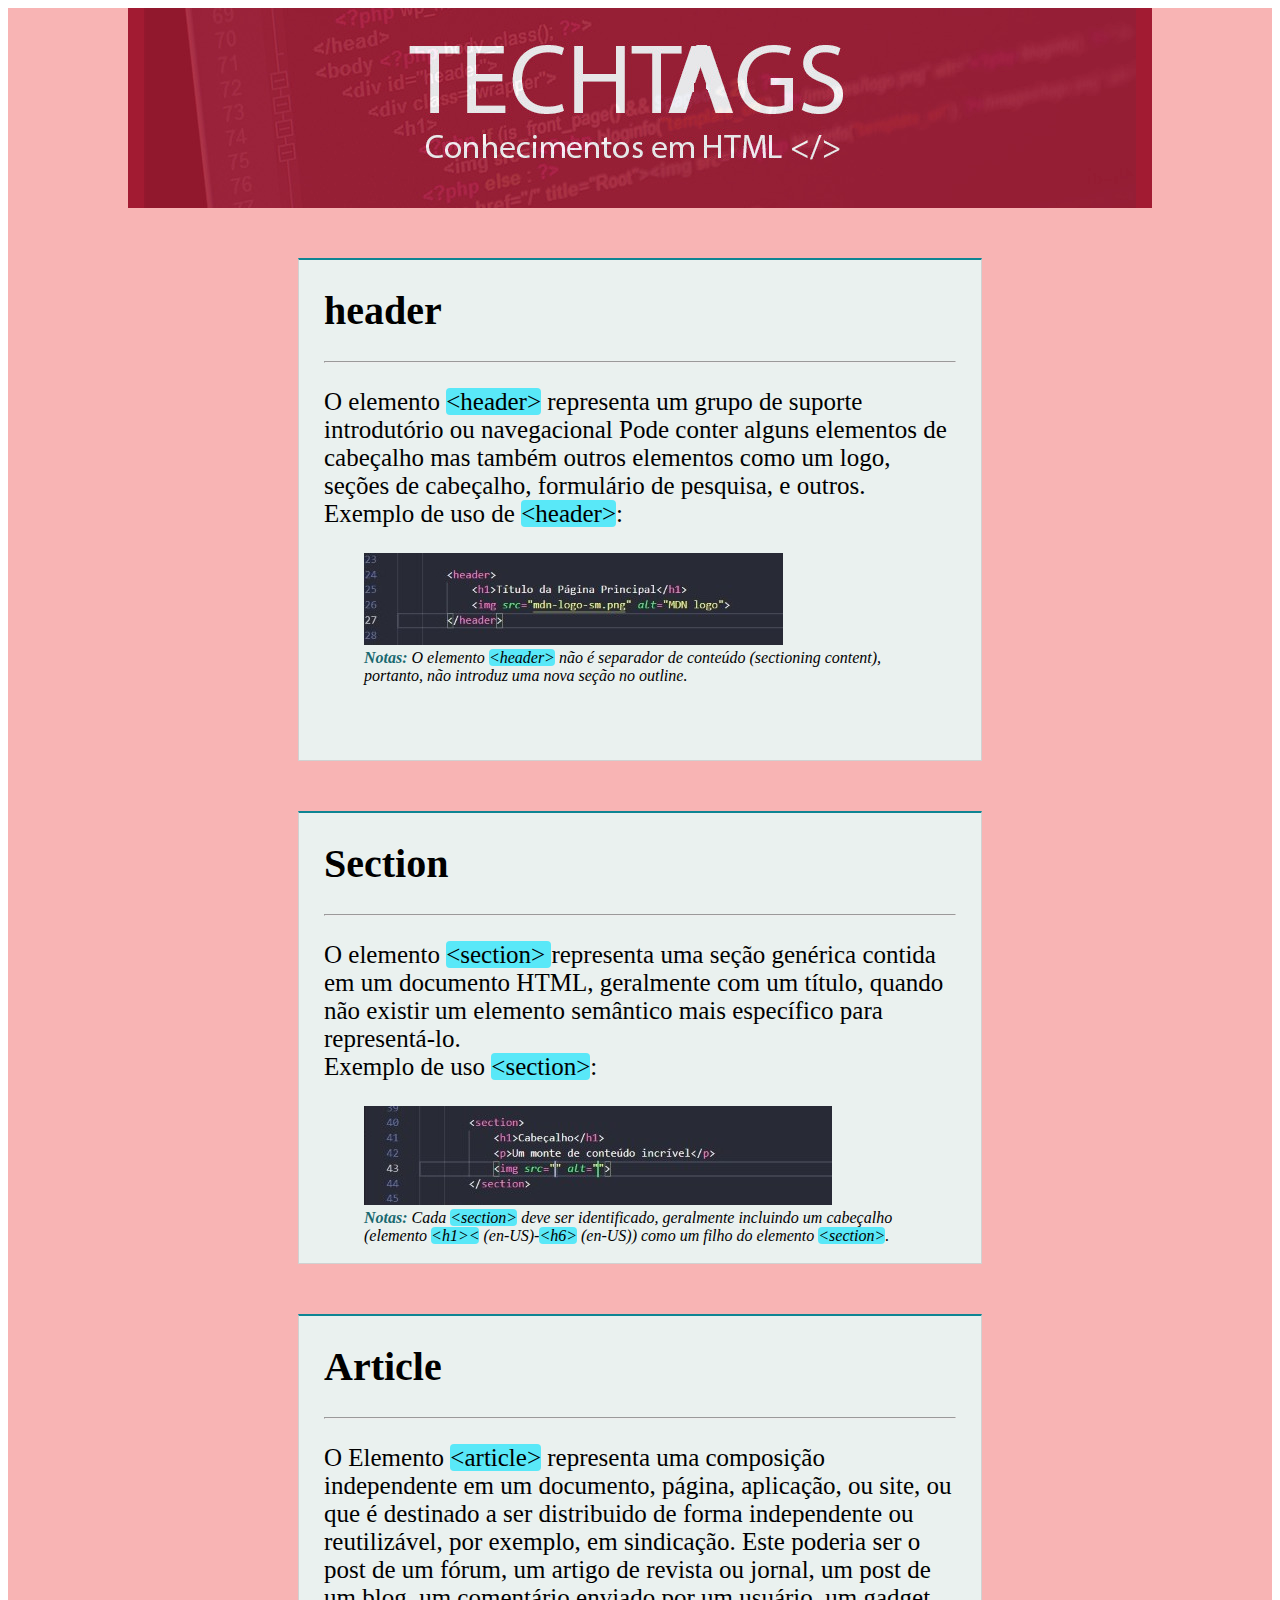
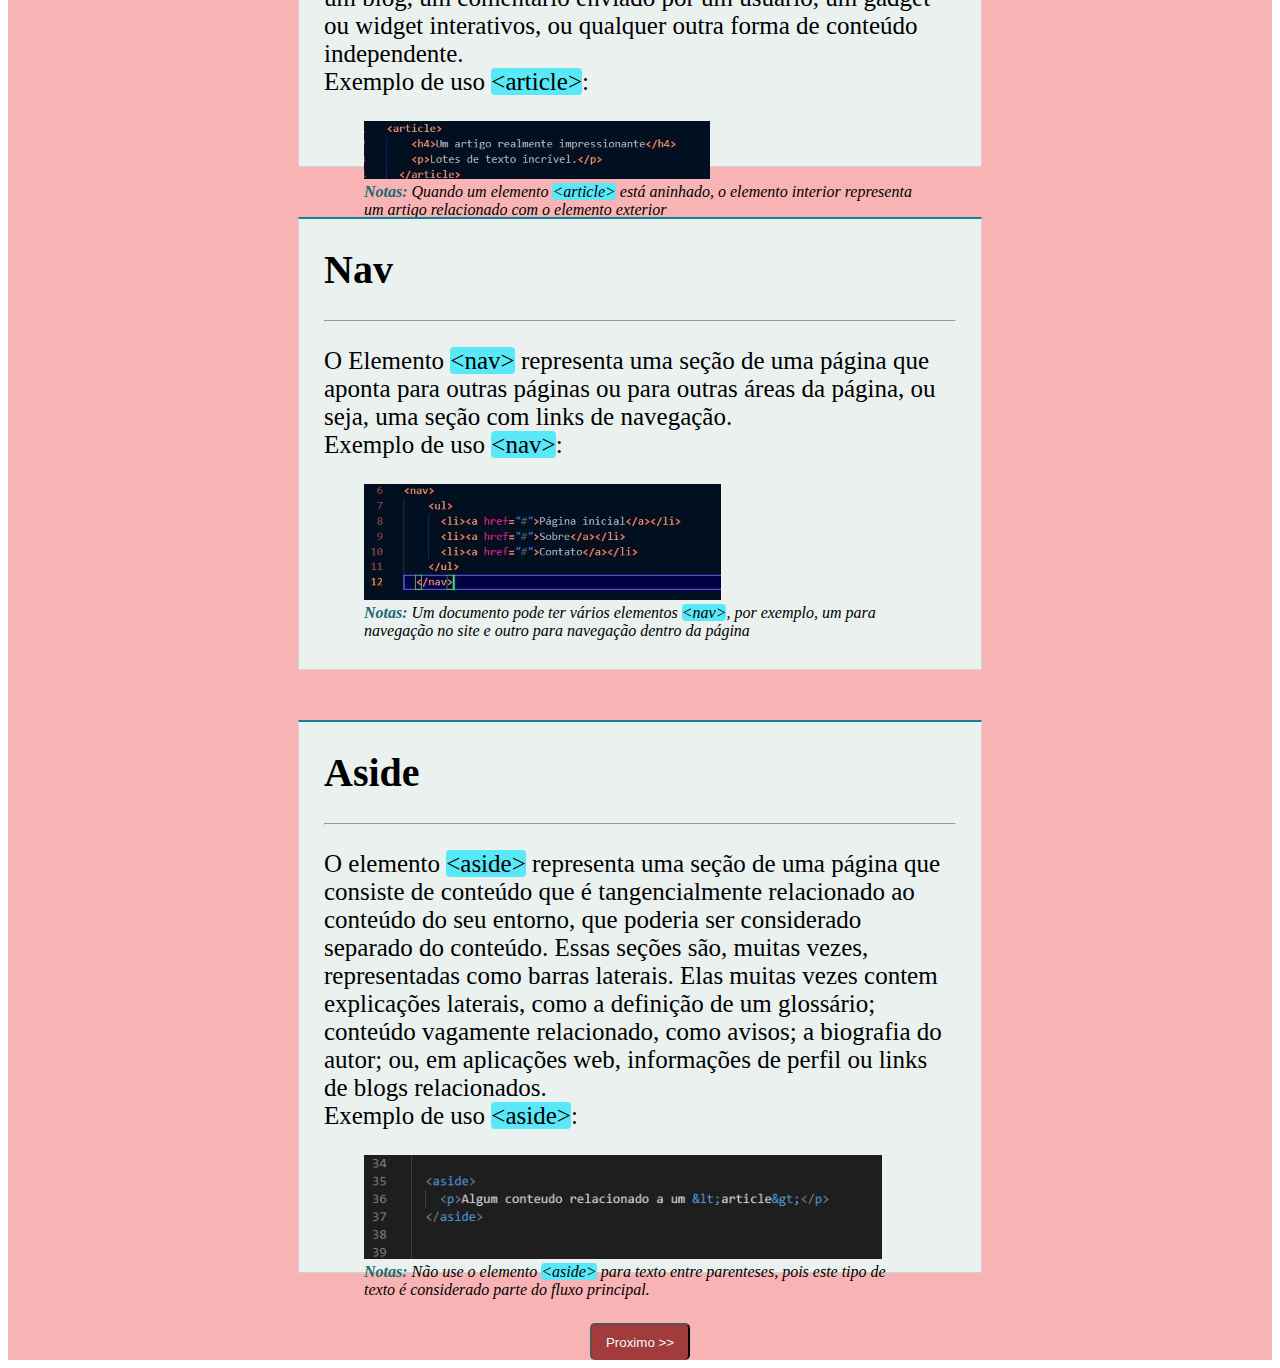
<file: index.html>
<!DOCTYPE html>
<html lang="en">
<head>
    <link rel="stylesheet" href="css/index.css">
    <meta charset="UTF-8">
    <meta http-equiv="X-UA-Compatible" content="IE=edge">
    <meta name="viewport" content="width=device-width, initial-scale=1.0">
    <title>Utilização das Tags</title>
</head>
<body>
    <main>
        <header>
            <img src="img/topo.jpeg";></p>
        </header>
    <section class="tags">
        <section class="t1">
            <h1>header</h1>
                    <hr>
                <p> 
                    O elemento <spam>&ltheader&gt</spam> representa um grupo de suporte introdutório ou navegacional
                    Pode conter alguns elementos de cabeçalho mas também outros elementos como um logo, 
                    seções de cabeçalho, formulário de pesquisa, e outros.</br>

                    Exemplo de uso de <spam>&ltheader&gt</spam>:
                </p>
                    <figure>
                    <img src="img/header.jpeg"></br>
                        <em><figcaption>
                            <strong>Notas:</strong> O elemento <spam>&ltheader&gt</spam> não é separador de conteúdo
                            (sectioning content), portanto, não introduz uma nova seção no outline.
                        </figcaption></em>
                    </figure>
        </section>
        <section class="t2">
            <h1>Section</h1>
                    <hr>
                <p>
                    O elemento <spam> &ltsection&gt </spam> representa uma seção genérica contida em um documento HTML, geralmente
                    com um título, quando não existir um elemento semântico mais específico para representá-lo.</br>

                    Exemplo de uso <spam>&ltsection&gt</spam>:
                </p>
                    <figure>
                    <img src="img/section.jpeg"></br>
                        <em><figcaption>
                            <strong>Notas:</strong> Cada <spam>&ltsection&gt</spam> deve ser identificado, geralmente incluindo um cabeçalho
                            (elemento <spam>&lth1&gt<</spam> (en-US)-<spam>&lth6&gt</spam> (en-US)) como um filho do elemento <spam>&ltsection&gt</spam>.
                        </figcaption></em>
                    </figure>
        </section>
        <section class="t3">
            <h1>Article</h1>
                    <hr>
                <p>
                    O Elemento <spam>&ltarticle&gt</spam> representa uma composição independente em um documento, página, aplicação,
                    ou site, ou que é destinado a ser distribuido de forma independente ou reutilizável, por exemplo, em sindicação. 
                    Este poderia ser o post de um fórum, um artigo de revista ou jornal, um post de um blog, 
                    um comentário enviado por um usuário, um gadget ou widget interativos, ou qualquer outra forma de conteúdo independente.</br>
                    
                    Exemplo de uso <spam>&ltarticle&gt</spam>:
                </p>
                    <figure>
                    <img src="img/Article.jpeg"></br>
                        <em><figcaption> 
                            <strong>Notas:</strong> Quando um elemento <spam>&ltarticle&gt</spam> está aninhado, o elemento interior
                            representa um artigo relacionado com o elemento exterior
                        </figcaption></em>
                    </figure>
        </section>
        <section class="t4">
            <h1>Nav</h1>
                    <hr>
                <p>
                    O Elemento <spam>&ltnav&gt</spam> representa uma seção de uma página que aponta para outras páginas
                    ou para outras áreas da página, ou seja, uma seção com links de navegação.</br>
                    
                    Exemplo de uso <spam>&ltnav&gt</spam>:
                </p>
                        <figure>
                    <img src="img/nav.jpeg"></br>
                        <em>
                            <strong>Notas:</strong> Um documento pode ter vários elementos <spam>&ltnav&gt</spam>, por exemplo, um para navegação no
                            site e outro para navegação dentro da página
                        </figcaption></em>
                    </figure>
        </section>
        <section class="t5">
            <h1>Aside</h1>
                <hr>
            <p> O elemento <spam>&ltaside&gt</spam> representa uma seção de uma página que consiste de conteúdo
                que é tangencialmente relacionado ao conteúdo do seu entorno, que poderia ser considerado separado do conteúdo.
                Essas seções são, muitas vezes, representadas como barras laterais. Elas muitas vezes contem explicações laterais,
                como a definição de um glossário; conteúdo vagamente relacionado, como avisos; a biografia do autor; ou,
                em aplicações web, informações de perfil ou links de blogs relacionados.</br>
                
                Exemplo de uso <spam>&ltaside&gt</spam>:
            </p>
                <figure>
            <img src="img/aside.jpeg"></br>
            <em><figcaption>
                <strong>Notas:</strong> Não use o elemento <spam>&ltaside&gt</spam>  para texto entre parenteses, 
                pois este tipo de texto é considerado parte do fluxo principal.
            </figcaption></em>
        </figure>
        </section>
            <a href="pag2.html">
            <button>Proximo >></button>
    </section>
    </main>
</body>
</html>
</file>
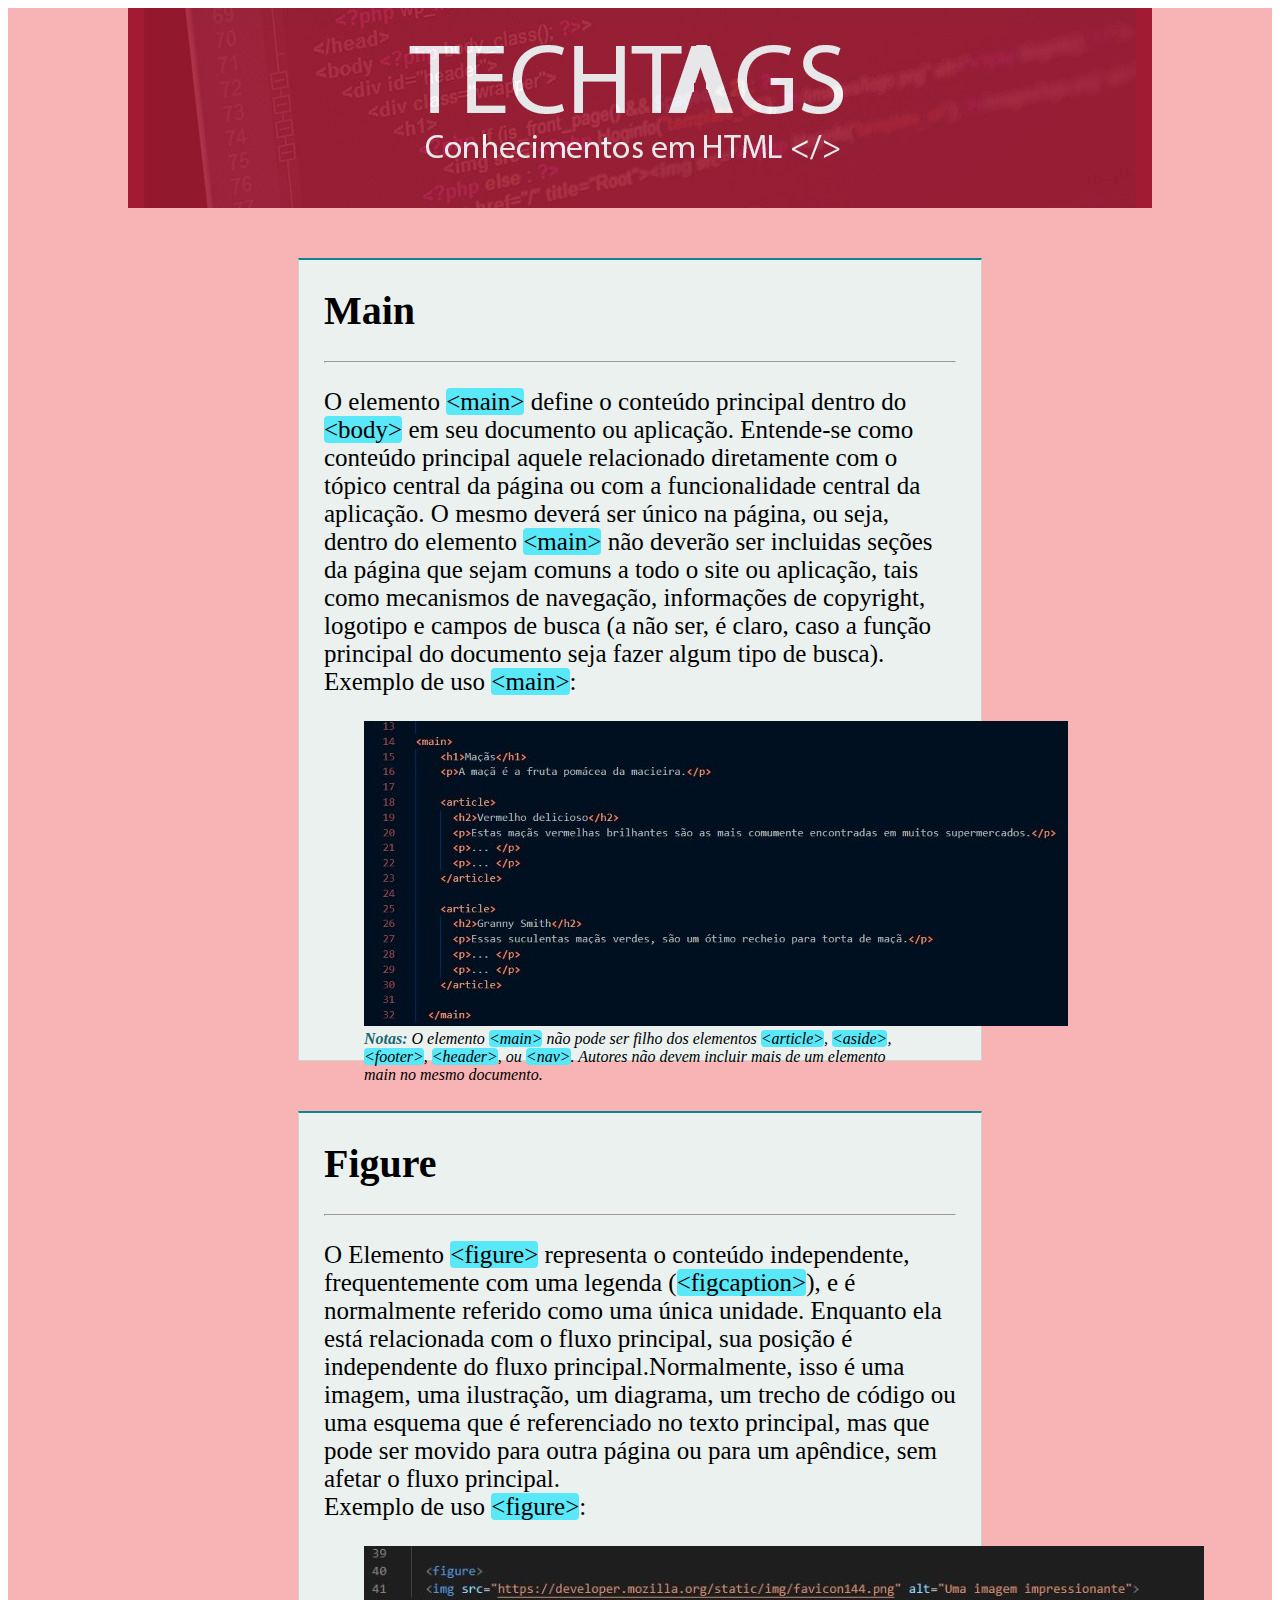
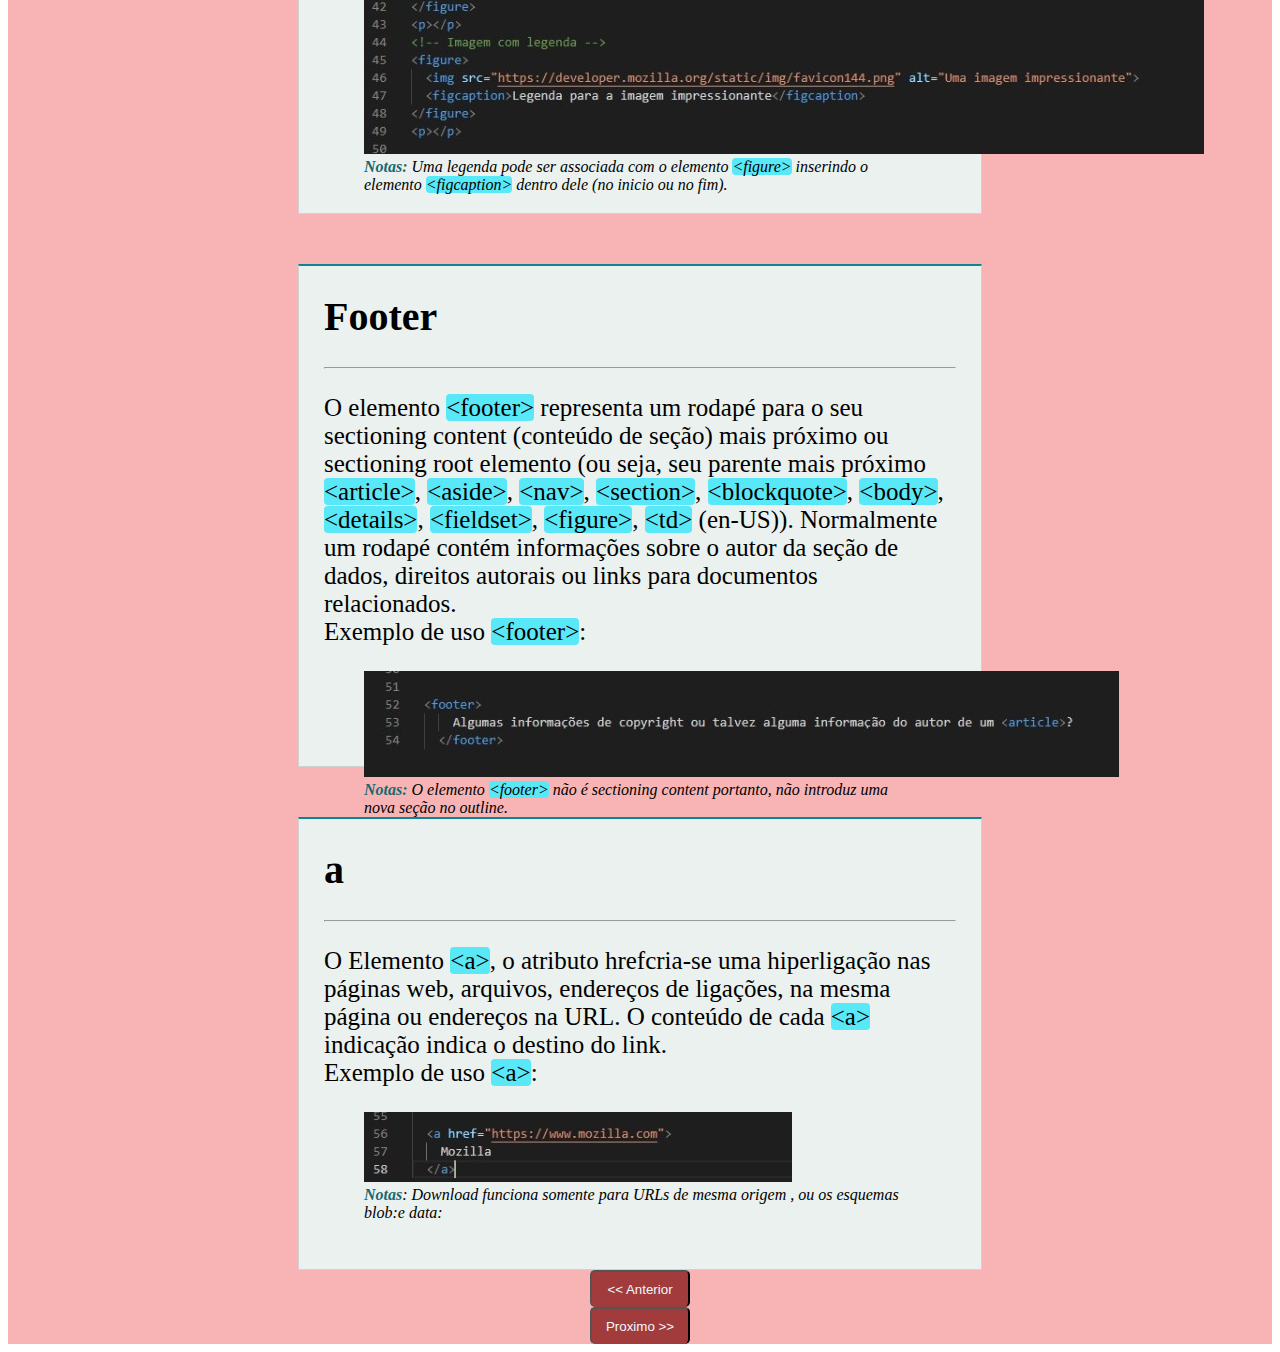
<file: pag2.html>
<!DOCTYPE html>
<html lang="en">
<head>
    <link rel="stylesheet" href="css/pag2.css">
    <meta charset="UTF-8">
    <meta http-equiv="X-UA-Compatible" content="IE=edge">
    <meta name="viewport" content="width=device-width, initial-scale=1.0">
    <title>Utilização das Tags</title>
</head>
<body>
    <main>
        <header>
            <img src="img/topo.jpeg">
        </header>
    <section class="tags">
        <section class="t1">
            <h1>Main</h1>
                <hr>
                <p> 
                    O elemento <spam>&ltmain&gt</spam> define o conteúdo principal dentro do <spam>&ltbody&gt</spam> em seu documento 
                    ou aplicação. Entende-se como conteúdo principal aquele relacionado diretamente com o tópico central 
                    da página ou com a funcionalidade central da aplicação. O mesmo deverá ser único na página, ou seja, 
                    dentro do elemento <spam>&ltmain&gt</spam> não deverão ser incluidas seções da página que sejam comuns a todo o site ou 
                    aplicação, tais como mecanismos de navegação, informações de copyright, logotipo e campos de busca 
                    (a não ser, é claro,  caso a função principal do documento seja  fazer algum tipo de busca).</br>
                    
                    Exemplo de uso <spam>&ltmain&gt</spam>:
                </p>
                    <figure>
                    <img src="img/Main.jpeg"></br>
                        <em><figcaption>
                            <strong>Notas:</strong> O elemento <spam>&ltmain&gt</spam>  não pode ser filho dos elementos <spam>&ltarticle&gt</spam>, <spam>&ltaside&gt</spam>, 
                            <spam>&ltfooter&gt</spam>, <spam>&ltheader&gt</spam>, ou <spam>&ltnav&gt</spam>. Autores não devem incluir mais de um elemento main no mesmo documento.
                        </figcaption></em>
                    </figure>
        </section>
        <section class="t2">
            <h1>Figure</h1>
                <hr>
                <p>
                    O Elemento <spam>&ltfigure&gt</spam> representa o conteúdo independente, frequentemente com uma legenda (<spam>&ltfigcaption&gt</spam>),
                    e é normalmente referido como uma única unidade. Enquanto ela está relacionada com o fluxo principal, 
                    sua posição é independente do fluxo principal.Normalmente, isso é uma imagem, uma ilustração, um diagrama, 
                    um trecho de código ou uma esquema que é referenciado no texto principal, mas que pode ser movido para 
                    outra página ou para um apêndice, sem afetar o fluxo principal.</br>
                    
                    Exemplo de uso <spam>&ltfigure&gt</spam>:
                </p>
                    <figure>
                    <img src="img/figure.jpeg"></br>
                        <em><figcaption>
                            <strong>Notas:</strong> Uma legenda pode ser associada com o elemento <spam>&ltfigure&gt</spam>
                            inserindo o elemento <spam>&ltfigcaption&gt</spam> dentro dele (no inicio ou no fim).
                        </figcaption></em>
                    </figure>
        </section>
        <section class="t3">
            <h1>Footer</h1>
            <hr>
                <p> 
                    O elemento <spam>&ltfooter&gt</spam> representa um rodapé para o seu sectioning content (conteúdo de seção)
                    mais próximo ou sectioning root elemento (ou seja, seu parente mais próximo <spam>&ltarticle&gt</spam>, <spam>&ltaside&gt</spam>, <spam>&ltnav&gt</spam>, <spam>&ltsection&gt</spam>, 
                    <spam>&ltblockquote&gt</spam>, <spam>&ltbody&gt</spam>, <spam>&ltdetails&gt</spam>, <spam>&ltfieldset&gt</spam>, <spam>&ltfigure&gt</spam>, <spam>&lttd&gt</spam> (en-US)). Normalmente um rodapé contém informações
                    sobre o autor da seção de dados, direitos autorais ou links para documentos relacionados. </br>
                    
                    Exemplo de uso <spam>&ltfooter&gt</spam>:
                </p>
                    <figure>
                    <img src="img/footer.jpeg"></br>
                        <em><figcaption>
                            <strong>Notas:</strong> O elemento <spam>&ltfooter&gt</spam> não é sectioning content
                            portanto, não introduz uma nova seção no outline.
                        </figcaption></em>
                    </figure>
        </section>
        <section class="t4">
            <h1>a</h1>
            <hr>
                <p>
                    O Elemento <spam>&lta&gt</spam>, o atributo hrefcria-se uma hiperligação 
                    nas páginas web, arquivos, endereços de ligações, na mesma página ou endereços na URL. 
                    O conteúdo de cada <spam>&lta&gt</spam> indicação indica o destino do link.</br>
                    
                    Exemplo de uso <spam>&lta&gt</spam>:
                </p>
                    <figure>
                    <img src="img/a.jpeg"></br>
                        <em><figcaption>
                            <strong>Notas</strong>: Download funciona somente para URLs de mesma origem , ou os esquemas  blob:e data:
                        </figcaption></em>
                    </figure>
        </section>
                    <a href="index.html">
                        <button><< Anterior</button>
                            <a href="pag3.html">
                                <button>Proximo >></button>
    </main>
</body>
</html>
<a></a>
</file>
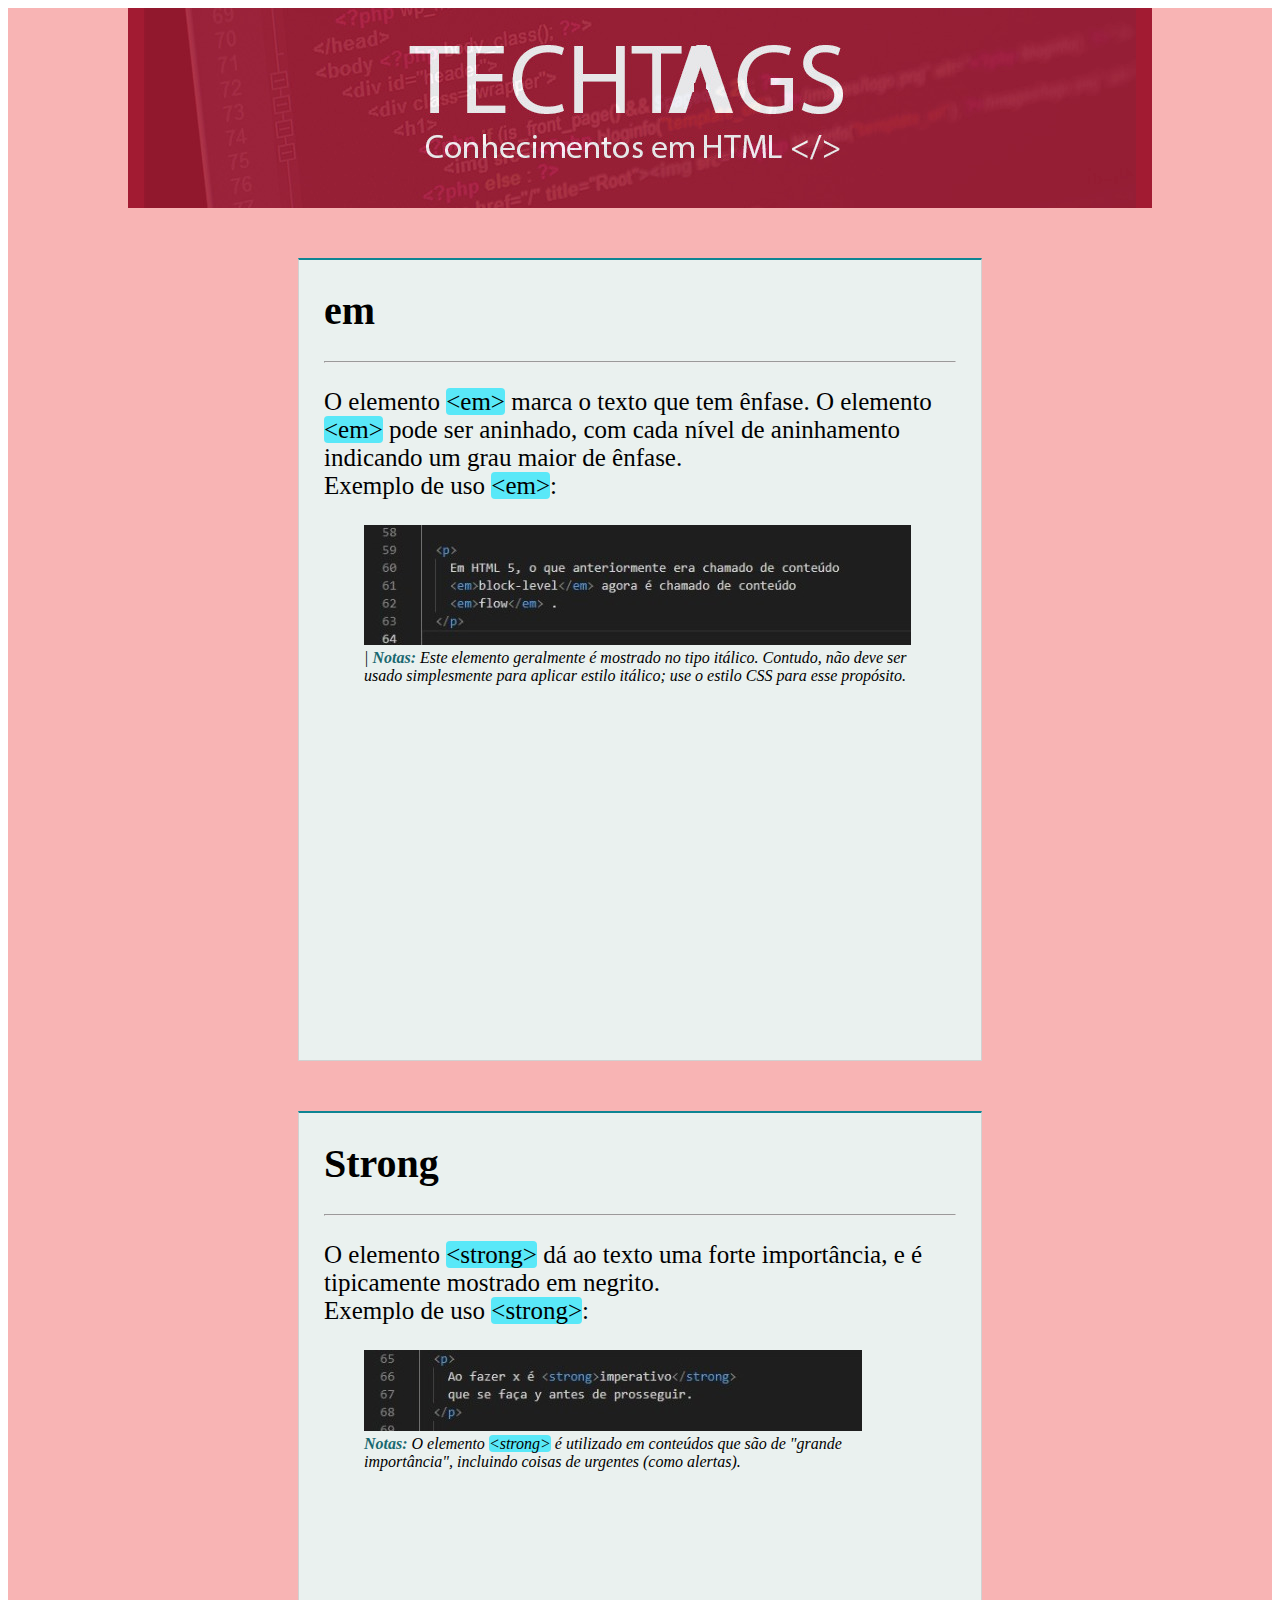
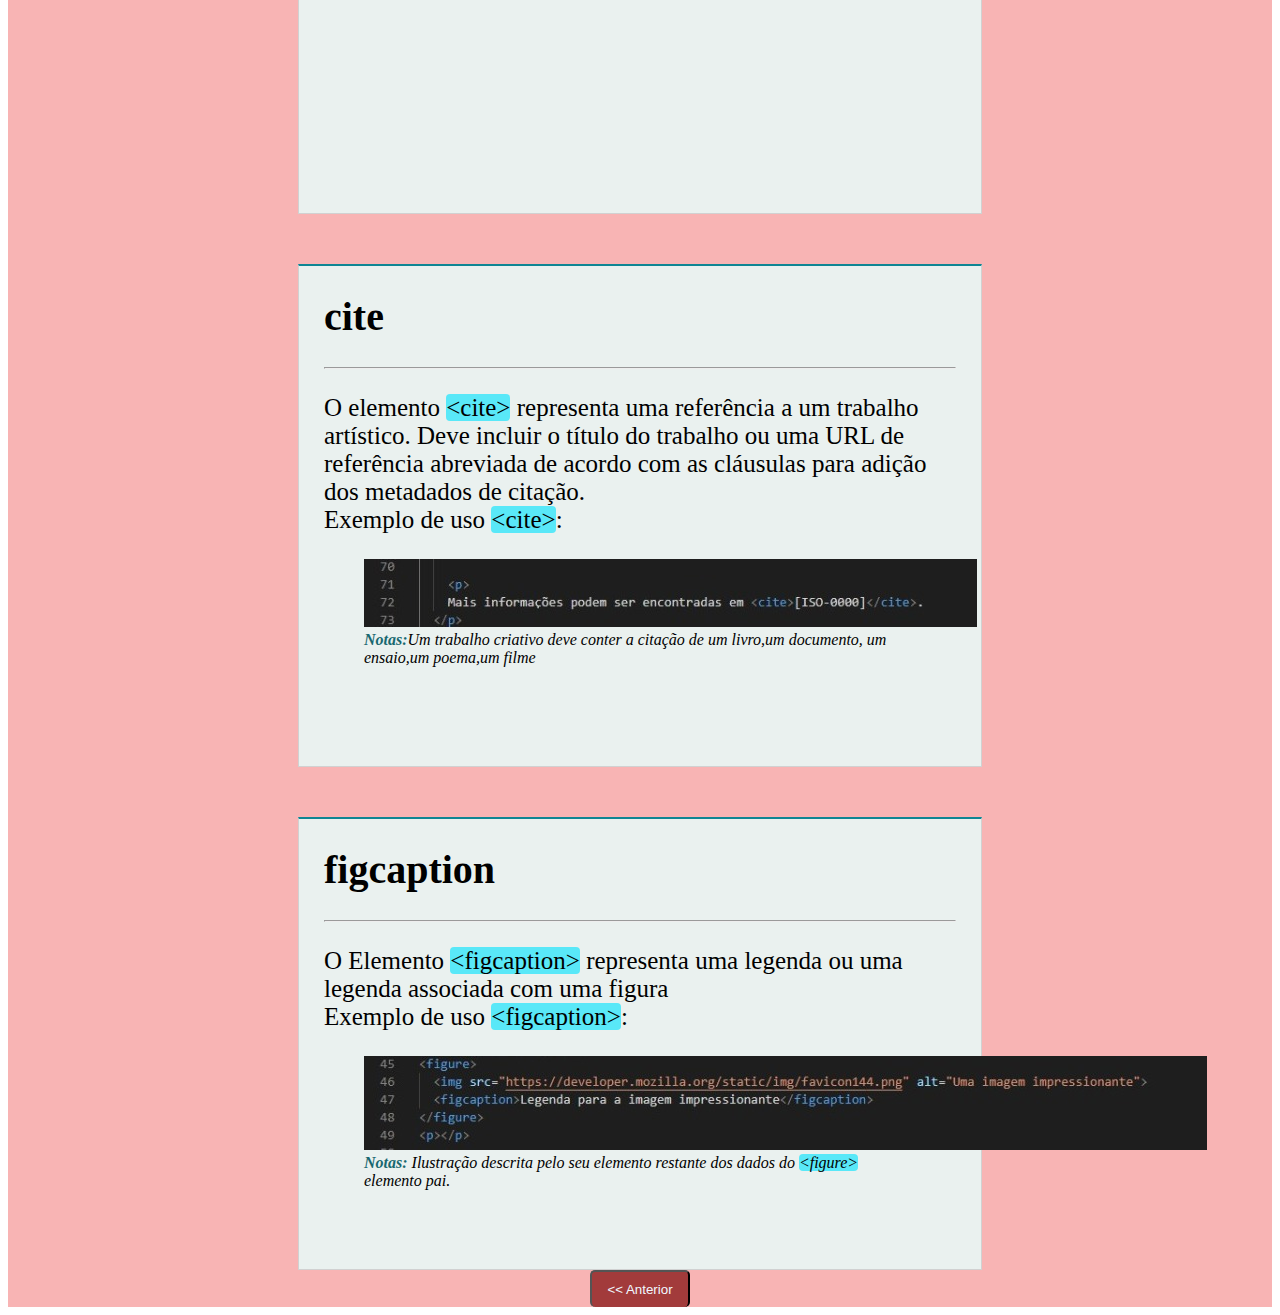
<file: pag3.html>
<!DOCTYPE html>
<html lang="en">
<head>
    <link rel="stylesheet" href="css/pag2.css">
    <meta charset="UTF-8">
    <meta http-equiv="X-UA-Compatible" content="IE=edge">
    <meta name="viewport" content="width=device-width, initial-scale=1.0">
    <title>Utilização das Tags</title>
</head>
<body>
    <header>
        <img src="img/topo.jpeg">
    </header>
    <section class="tags">
        <section class="t1">
            <h1>em</h1>
            <hr>
                <p> 
                    O elemento <spam>&ltem&gt</spam> marca o texto que tem ênfase. O elemento <spam>&ltem&gt</spam> pode ser aninhado, 
                    com cada nível de aninhamento indicando um grau maior de ênfase.</br>
                    
                    Exemplo de uso <spam>&ltem&gt</spam>: 
                </p>
                    <figure>
                    <img src="img/em.jpeg"></br>
                        <em><figcaption>|   
                            <strong>Notas:</strong> Este elemento geralmente é mostrado no tipo itálico. Contudo, não deve ser
                            usado simplesmente para aplicar estilo itálico; use o estilo CSS para esse propósito. 
                        </figcaption></em>
                    </figure>
        </section>
        <section class="t2">
            <h1>Strong</h1>
            <hr>
                <p> 
                    O elemento <spam>&ltstrong&gt</spam> dá ao texto uma forte importância, e é tipicamente mostrado em negrito.</br>
                    
                    Exemplo de uso <spam>&ltstrong&gt</spam>:
                </p>
                    <figure>
                    <img src="img/strong.jpeg"></br>
                        <em><figcaption>
                            <strong>Notas:</strong> O elemento <spam>&ltstrong&gt</spam> é utilizado em conteúdos que são de "grande importância", 
                            incluindo coisas de urgentes (como alertas).
                        </figcaption></em>
                    </figure>
        </section>
        <section class="t3">
            <h1>cite</h1>
            <hr>
                <p>
                    O elemento <spam>&ltcite&gt</spam> representa uma referência a um trabalho artístico. 
                    Deve incluir o título do trabalho ou uma URL de referência abreviada de acordo com as cláusulas 
                    para adição dos metadados de citação.</br>
                    
                    Exemplo de uso <spam>&ltcite&gt</spam>:
                </p>
                    <figure>
                        <img src="img/cite.jpeg"></br>
                        <em><figcaption>
                            <strong>Notas:</strong>Um trabalho criativo deve conter a citação de um livro,um documento,
                            um ensaio,um poema,um filme</br>
                        </figcaption></em>
                    </figure>
        </section>
        <section class="t4">
            <h1>figcaption</h1>
            <hr>
                <p>
                    O Elemento <spam>&ltfigcaption&gt</spam> representa uma legenda ou uma legenda associada com uma figura </br>
                    
                    Exemplo de uso <spam>&ltfigcaption&gt</spam>:
                </p>
                    <figure>
                    <img src="img/figcaption.jpeg"></br>
                        <em><figcaption>
                            <strong>Notas:</strong> Ilustração descrita pelo seu elemento restante dos dados do <spam>&ltfigure&gt</spam> elemento pai.
                        </figcaption></em>
                    </figure>
        </section>
    <a href="pag2.html">
        <button><< Anterior</button>

    </main>
</body>
</html>
</file>
<file: css/index.css>
header{
    background-color: #f8b4b4;
    height: 200px;
    width: 100%;
    display: flex;
    justify-content: center;
}
.tags{
    background-color: #f8b4b4;
    display: flex;
    flex-direction: column;
    justify-content: center;
    align-items: center;
    
}
strong{
    color: #196870;
    
}
spam{
    background-color: #59e8f8;
    border-radius: 4px;
}
hr{
    color:rgb(45, 143, 45);
}
h1{
    font-size: 40px;
}
p{
    font-size: 25px;
}
.t1{
    width: 50%;
    height: 500px;
    background-color: rgb(234, 241, 239);
    border: 1px solid #d1d1d1;
    padding-left: 25px;
    padding-right: 25px;
    margin-top: 50px;
    border-top: 2px solid #0F8593;
    justify-content: center;
}
.t2{
    
    width: 50%;
    height: 450px;
    background-color: rgb(234, 241, 239);
    border: 1px solid #d1d1d1;
    padding-left: 25px;
    padding-right: 25px;
    margin-top: 50px;
    border-top: 2px solid #0F8593;
    
}
.t3{
    width: 50%;
    height: 450px;
    background-color: rgb(234, 241, 239);
    border: 1px solid #d1d1d1;
    padding-left: 25px;
    padding-right: 25px;
    margin-top: 50px;
    border-top: 2px solid #0F8593;
   
}
.t4{
    width: 50%;
    height: 450px;
    background-color: rgb(234, 241, 239);
    border: 1px solid #d1d1d1;
    padding-left: 25px;
    padding-right: 25px;
    margin-top: 50px;
    border-top: 2px solid #0F8593;
   
}
.t5{
    width: 50%;
    height: 550px;
    background-color: rgb(234, 241, 239);
    border: 1px solid #d1d1d1;
    padding-left: 25px;
    padding-right: 25px;
    margin-top: 50px;
    border-top: 2px solid #0F8593;
    
}
button{
    background-color: rgba(122, 5, 5, 0.685);
    border-bottom: 10px;
    color: aliceblue;
    border-radius: 5px;
    padding: 10px;
    min-width: 100px;
    max-width: 20px;
    margin-top: 50px;
}
</file>
<file: css/pag2.css>
header{
    background-color: #f8b4b4;
    height: 200px;
    width: 100%;
    display: flex;
    justify-content: center;
}
.tags{
    background-color: #f8b4b4;
    display: flex;
    flex-direction: column;
    justify-content: center;
    align-items: center;
    
}
strong{
    color: #196870;
    
}
spam{
    background-color: #59e8f8;
    border-radius: 4px;
}
hr{
    color:rgb(45, 143, 45);
}
h1{
    font-size: 40px;
}
p{
    font-size: 25px;
}
.t1{
    width: 50%;
    height: 800px;
    background-color: rgb(234, 241, 239);
    border: 1px solid #d1d1d1;
    padding-left: 25px;
    padding-right: 25px;
    margin-top: 50px;
    border-top: 2px solid #0F8593;
    justify-content: center;
}
.t2{
    
    width: 50%;
    height: 700px;
    background-color: rgb(234, 241, 239);
    border: 1px solid #d1d1d1;
    padding-left: 25px;
    padding-right: 25px;
    margin-top: 50px;
    border-top: 2px solid #0F8593;
    
}
.t3{
    width: 50%;
    height: 500px;
    background-color: rgb(234, 241, 239);
    border: 1px solid #d1d1d1;
    padding-left: 25px;
    padding-right: 25px;
    margin-top: 50px;
    border-top: 2px solid #0F8593;
   
}
.t4{
    width: 50%;
    height: 450px;
    background-color: rgb(234, 241, 239);
    border: 1px solid #d1d1d1;
    padding-left: 25px;
    padding-right: 25px;
    margin-top: 50px;
    border-top: 2px solid #0F8593;
   
}
button{
    background-color: rgba(122, 5, 5, 0.685);
    border-bottom: 10px;
    color: aliceblue;
    border-radius: 5px;
    padding: 10px;
    min-width: 100px;
    max-width: 20px;
    
}
</file>
